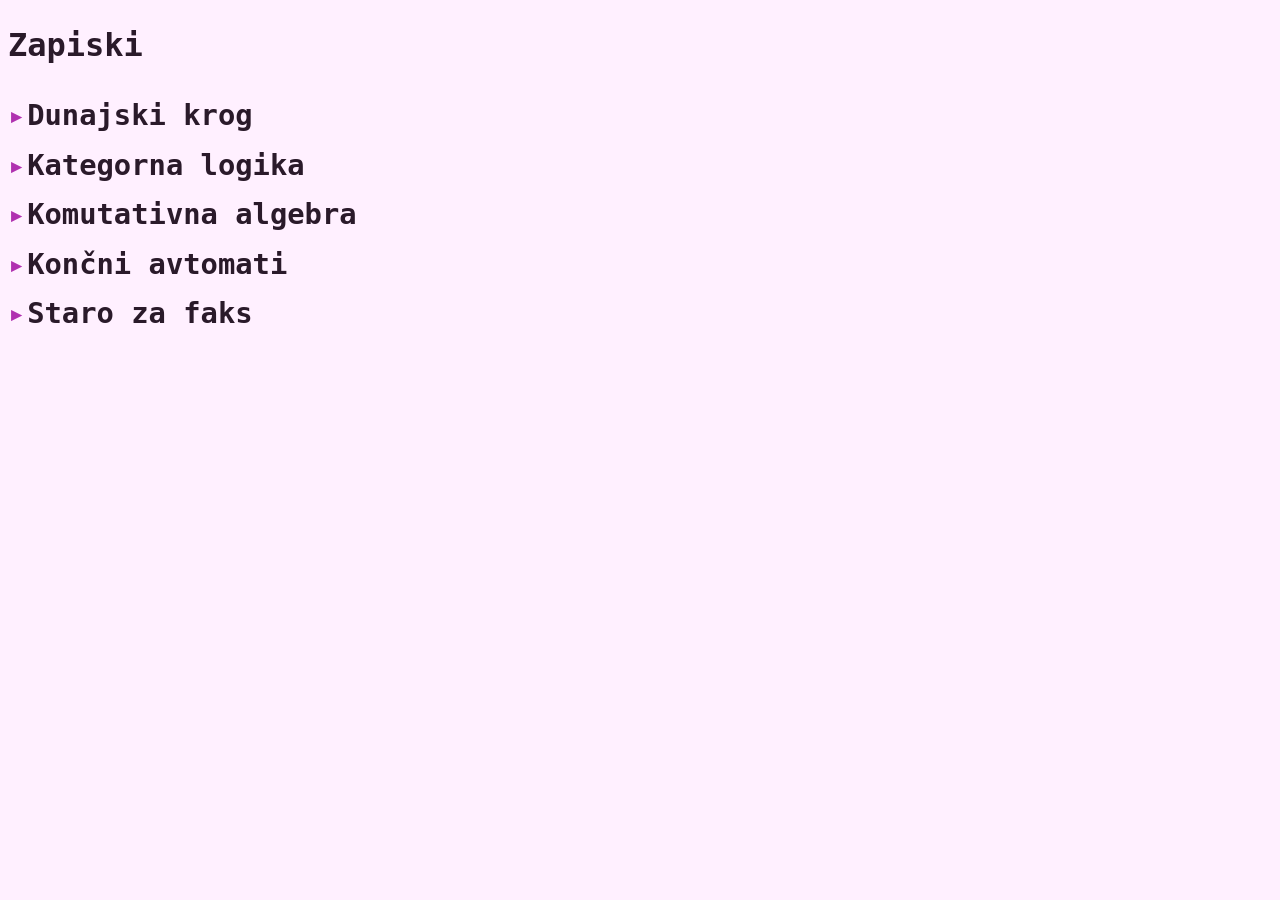
<file: index.html>
<!DOCTYPE html>
<html lang="si">
<head>
  <meta charset="utf-8">
  <meta name="viewport" content="width=device-width, initial-scale=1">
  <link rel="stylesheet" href="css.css">
  <title>Zapiski</title>
</head>
<body>
  <h1>Zapiski</h1>
    <details>
      <summary>Dunajski krog</summary>
      <div class="children">
        <ul>
          <li><a href="notes/Dunajski%20krog/Teroja%20kategorij%20izpiski%40.pdf">Teroja kategorij izpiski@</a></li>
        </ul>
      </div>
    </details>
    <details>
      <summary>Kategorna logika</summary>
      <div class="children">
        <ul>
          <li><a href="notes/Kategorna%20logika/Izpiski%40.pdf">Izpiski@</a></li>
          <li><a href="notes/Kategorna%20logika/Predavanja%40.pdf">Predavanja@</a></li>
        </ul>
      </div>
    </details>
    <details>
      <summary>Komutativna algebra</summary>
      <div class="children">
        <ul>
          <li><a href="notes/Komutativna%20algebra/Izpiski%40.pdf">Izpiski@</a></li>
          <li><a href="notes/Komutativna%20algebra/Predavanja%40.pdf">Predavanja@</a></li>
          <li><a href="notes/Komutativna%20algebra/Vaje%40.pdf">Vaje@</a></li>
        </ul>
      </div>
    </details>
    <details>
      <summary>Končni avtomati</summary>
      <div class="children">
        <ul>
          <li><a href="notes/Kon%C4%8Dni%20avtomati/Izpiski%40.pdf">Izpiski@</a></li>
          <li><a href="notes/Kon%C4%8Dni%20avtomati/Predavanja%40.pdf">Predavanja@</a></li>
          <li><a href="notes/Kon%C4%8Dni%20avtomati/Vaje%40.pdf">Vaje@</a></li>
        </ul>
      </div>
    </details>
    <details>
      <summary>Staro za faks</summary>
      <div class="children">
        <details>
          <summary>2. letnik</summary>
          <div class="children">
            <details>
              <summary>Algebra 2</summary>
              <div class="children">
                <ul>
                  <li><a href="notes/Staro%20za%20faks/2.%20letnik/Algebra%202/Predavanja%40.pdf">Predavanja@</a></li>
                  <li><a href="notes/Staro%20za%20faks/2.%20letnik/Algebra%202/vaje%40.pdf">vaje@</a></li>
                  <li><a href="notes/Staro%20za%20faks/2.%20letnik/Algebra%202/Zapiski%20za%203.%20kolokvij%40.pdf">Zapiski za 3. kolokvij@</a></li>
                  <li><a href="notes/Staro%20za%20faks/2.%20letnik/Algebra%202/Zapiski%40.pdf">Zapiski@</a></li>
                  <li><a href="notes/Staro%20za%20faks/2.%20letnik/Algebra%202/Zapski%20za%202.%20kolokvij%40.pdf">Zapski za 2. kolokvij@</a></li>
                </ul>
              </div>
            </details>
            <details>
              <summary>Analiza 2b</summary>
              <div class="children">
                <ul>
                  <li><a href="notes/Staro%20za%20faks/2.%20letnik/Analiza%202b/Predavanja%40.pdf">Predavanja@</a></li>
                  <li><a href="notes/Staro%20za%20faks/2.%20letnik/Analiza%202b/Vaje%40.pdf">Vaje@</a></li>
                  <li><a href="notes/Staro%20za%20faks/2.%20letnik/Analiza%202b/Zapiski%20za%201.%20kolokvij%40.pdf">Zapiski za 1. kolokvij@</a></li>
                </ul>
              </div>
            </details>
            <details>
              <summary>Fizika 2</summary>
              <div class="children">
                <ul>
                  <li><a href="notes/Staro%20za%20faks/2.%20letnik/Fizika%202/Fizika%202%40.pdf">Fizika 2@</a></li>
                  <li><a href="notes/Staro%20za%20faks/2.%20letnik/Fizika%202/Formule%201.%20kolokvij%40.pdf">Formule 1. kolokvij@</a></li>
                  <li><a href="notes/Staro%20za%20faks/2.%20letnik/Fizika%202/Formule%202.%20kolokvij%40.pdf">Formule 2. kolokvij@</a></li>
                  <li><a href="notes/Staro%20za%20faks/2.%20letnik/Fizika%202/Vaje%40.pdf">Vaje@</a></li>
                </ul>
              </div>
            </details>
            <details>
              <summary>Prvi letnik</summary>
              <div class="children">
                <details>
                  <summary>Algebra</summary>
                  <div class="children">
                    <ul>
                      <li><a href="notes/Staro%20za%20faks/2.%20letnik/Prvi%20letnik/Algebra/Evan%20Ja%C5%A1a%20%40%20Univerza%20v%20Ljubljani.pdf.pdf">Evan Jaša @ Univerza v Ljubljani.pdf</a></li>
                    </ul>
                  </div>
                </details>
              </div>
            </details>
            <details>
              <summary>Topologija</summary>
              <div class="children">
                <ul>
                  <li><a href="notes/Staro%20za%20faks/2.%20letnik/Topologija/Izreki%40.pdf">Izreki@</a></li>
                  <li><a href="notes/Staro%20za%20faks/2.%20letnik/Topologija/Postopki%40.pdf">Postopki@</a></li>
                  <li><a href="notes/Staro%20za%20faks/2.%20letnik/Topologija/topologija%40.pdf">topologija@</a></li>
                </ul>
              </div>
            </details>
            <details>
              <summary>Uvod v geometrijsko topologijo</summary>
              <div class="children">
                <ul>
                  <li><a href="notes/Staro%20za%20faks/2.%20letnik/Uvod%20v%20geometrijsko%20topologijo/1.kolokvij%20zapiski%40.pdf">1.kolokvij zapiski@</a></li>
                  <li><a href="notes/Staro%20za%20faks/2.%20letnik/Uvod%20v%20geometrijsko%20topologijo/Predavanja%40.pdf">Predavanja@</a></li>
                  <li><a href="notes/Staro%20za%20faks/2.%20letnik/Uvod%20v%20geometrijsko%20topologijo/STOP%20izreki%40.pdf">STOP izreki@</a></li>
                  <li><a href="notes/Staro%20za%20faks/2.%20letnik/Uvod%20v%20geometrijsko%20topologijo/STOP%20postopki%40.pdf">STOP postopki@</a></li>
                  <li><a href="notes/Staro%20za%20faks/2.%20letnik/Uvod%20v%20geometrijsko%20topologijo/Vaje%40.pdf">Vaje@</a></li>
                </ul>
              </div>
            </details>
          </div>
        </details>
        <details>
          <summary>3. Letnik</summary>
          <div class="children">
            <details>
              <summary>Algebra 3</summary>
              <div class="children">
                <ul>
                  <li><a href="notes/Staro%20za%20faks/3.%20Letnik/Algebra%203/Algebra%203%20P%40.pdf">Algebra 3 P@</a></li>
                  <li><a href="notes/Staro%20za%20faks/3.%20Letnik/Algebra%203/Algebra%203%20V%40.pdf">Algebra 3 V@</a></li>
                </ul>
              </div>
            </details>
            <details>
              <summary>Analiza4</summary>
              <div class="children">
                <ul>
                  <li><a href="notes/Staro%20za%20faks/3.%20Letnik/Analiza4/Povzetek%20predsvanj%40.pdf">Povzetek predsvanj@</a></li>
                  <li><a href="notes/Staro%20za%20faks/3.%20Letnik/Analiza4/Predavanja%40.pdf">Predavanja@</a></li>
                  <li><a href="notes/Staro%20za%20faks/3.%20Letnik/Analiza4/Vaje%40.pdf">Vaje@</a></li>
                </ul>
              </div>
            </details>
            <details>
              <summary>Analiza 3</summary>
              <div class="children">
                <details>
                  <summary>Smeti</summary>
                  <div class="children">
                    <ul>
                      <li><a href="notes/Staro%20za%20faks/3.%20Letnik/Analiza%203/Smeti/Analiza%203%20P%40.pdf">Analiza 3 P@</a></li>
                      <li><a href="notes/Staro%20za%20faks/3.%20Letnik/Analiza%203/Smeti/Analiza%203V%40.pdf">Analiza 3V@</a></li>
                      <li><a href="notes/Staro%20za%20faks/3.%20Letnik/Analiza%203/Smeti/Izpiski%40.pdf">Izpiski@</a></li>
                    </ul>
                  </div>
                </details>
                <ul>
                  <li><a href="notes/Staro%20za%20faks/3.%20Letnik/Analiza%203/Povzetek%40.pdf">Povzetek@</a></li>
                </ul>
              </div>
            </details>
            <details>
              <summary>Logika v računalništvu</summary>
              <div class="children">
                <ul>
                  <li><a href="notes/Staro%20za%20faks/3.%20Letnik/Logika%20v%20ra%C4%8Dunalni%C5%A1tvu/Izpiski%40.pdf">Izpiski@</a></li>
                  <li><a href="notes/Staro%20za%20faks/3.%20Letnik/Logika%20v%20ra%C4%8Dunalni%C5%A1tvu/Predavanja%40.pdf">Predavanja@</a></li>
                  <li><a href="notes/Staro%20za%20faks/3.%20Letnik/Logika%20v%20ra%C4%8Dunalni%C5%A1tvu/Priprave%40.pdf">Priprave@</a></li>
                  <li><a href="notes/Staro%20za%20faks/3.%20Letnik/Logika%20v%20ra%C4%8Dunalni%C5%A1tvu/Vaje%40.pdf">Vaje@</a></li>
                </ul>
              </div>
            </details>
            <details>
              <summary>Mehanika 1</summary>
              <div class="children">
                <ul>
                  <li><a href="notes/Staro%20za%20faks/3.%20Letnik/Mehanika%201/Mehanika%201%20V%40.pdf">Mehanika 1 V@</a></li>
                  <li><a href="notes/Staro%20za%20faks/3.%20Letnik/Mehanika%201/Mehanika%20P%40.pdf">Mehanika P@</a></li>
                </ul>
              </div>
            </details>
            <details>
              <summary>Psa2</summary>
              <div class="children">
                <details>
                  <summary>Pospravljeno</summary>
                  <div class="children">
                    <ul>
                      <li><a href="notes/Staro%20za%20faks/3.%20Letnik/Psa2/Pospravljeno/Predavanja%40.pdf">Predavanja@</a></li>
                      <li><a href="notes/Staro%20za%20faks/3.%20Letnik/Psa2/Pospravljeno/Vaje%40.pdf">Vaje@</a></li>
                    </ul>
                  </div>
                </details>
              </div>
            </details>
            <details>
              <summary>PSA 1</summary>
              <div class="children">
                <ul>
                  <li><a href="notes/Staro%20za%20faks/3.%20Letnik/PSA%201/Algoritmi%40.pdf">Algoritmi@</a></li>
                  <li><a href="notes/Staro%20za%20faks/3.%20Letnik/PSA%201/PSA1%20V%40.pdf">PSA1 V@</a></li>
                  <li><a href="notes/Staro%20za%20faks/3.%20Letnik/PSA%201/PSA%201%20P%40.pdf">PSA 1 P@</a></li>
                </ul>
              </div>
            </details>
            <details>
              <summary>Statistika</summary>
              <div class="children">
                <ul>
                  <li><a href="notes/Staro%20za%20faks/3.%20Letnik/Statistika/Predavanja%40.pdf">Predavanja@</a></li>
                  <li><a href="notes/Staro%20za%20faks/3.%20Letnik/Statistika/Vaje%40.pdf">Vaje@</a></li>
                </ul>
              </div>
            </details>
            <details>
              <summary>UNM</summary>
              <div class="children">
                <ul>
                  <li><a href="notes/Staro%20za%20faks/3.%20Letnik/UNM/Izpiski%40.pdf">Izpiski@</a></li>
                  <li><a href="notes/Staro%20za%20faks/3.%20Letnik/UNM/UNM%20P%40.pdf">UNM P@</a></li>
                  <li><a href="notes/Staro%20za%20faks/3.%20Letnik/UNM/UNM%20V%40.pdf">UNM V@</a></li>
                </ul>
              </div>
            </details>
            <details>
              <summary>Verjetnost</summary>
              <div class="children">
                <ul>
                  <li><a href="notes/Staro%20za%20faks/3.%20Letnik/Verjetnost/Verjetnost%20P%40.pdf">Verjetnost P@</a></li>
                  <li><a href="notes/Staro%20za%20faks/3.%20Letnik/Verjetnost/Verjetnost%20V%40.pdf">Verjetnost V@</a></li>
                </ul>
              </div>
            </details>
          </div>
        </details>
      </div>
    </details>
</body>
</html>
</file>
<file: css.css>
:root {
  --bg: #fff0ff;
  --text: #2a1a2a;
  --accent: #b030b0;
  --line: #e0b8e0;
}

@media (prefers-color-scheme: dark) {
  :root {
    --bg: #1e1420;
    --text: #f3e6f3;
    --accent: #e070e0;
    --line: #4a3350;
  }
}

body {
  background-color: var(--bg);
  color: var(--text);
  line-height: 1.5;
  font-family: "JetBrains Mono", "Andale Mono", AndaleMono, "DejaVu Sans Mono", Menlo, Consolas, monospace;
}

summary { 
    cursor: pointer; 
    padding: 0.2rem 0; 
    font-weight: 600; 
    font-size: 1.8rem;
}
.children { margin-left: 1.4rem; }

ul { 
    margin: 0.2rem 0 0.4rem; 
    padding-left: 1.2rem; 
}

li { 
    margin: 0.2rem 0; 
}

a { color: var(--accent); text-underline-offset: 0.2em; }
a:hover { text-decoration-thickness: 2px; }

code {
  background: rgba(0, 0, 0, 0.06);
  padding: 0.1em 0.3em;
  border-radius: 3px;
}

::selection { background: var(--accent); color: #fff; }


details details > summary { font-size: 1.4rem; }
details details details > summary { font-size: 1.1rem; }


summary:hover { color: var(--accent); }

summary:focus-visible {
  outline: 2px solid var(--accent);
  outline-offset: 2px;
  border-radius: 3px;
}


.children {
  margin-left: 1.4rem;
  padding-left: 0.8rem;
  border-left: 1px solid var(--line);
}

summary {
  list-style: none;          /* hides the default triangle */
}
summary::-webkit-details-marker { display: none; }

summary::before {
  content: "▸";
  display: inline-block;
  width: 1.2rem;
  color: var(--accent);
  transition: transform 0.15s ease;
}
details[open] > summary::before {
  transform: rotate(90deg);
}
</file>
